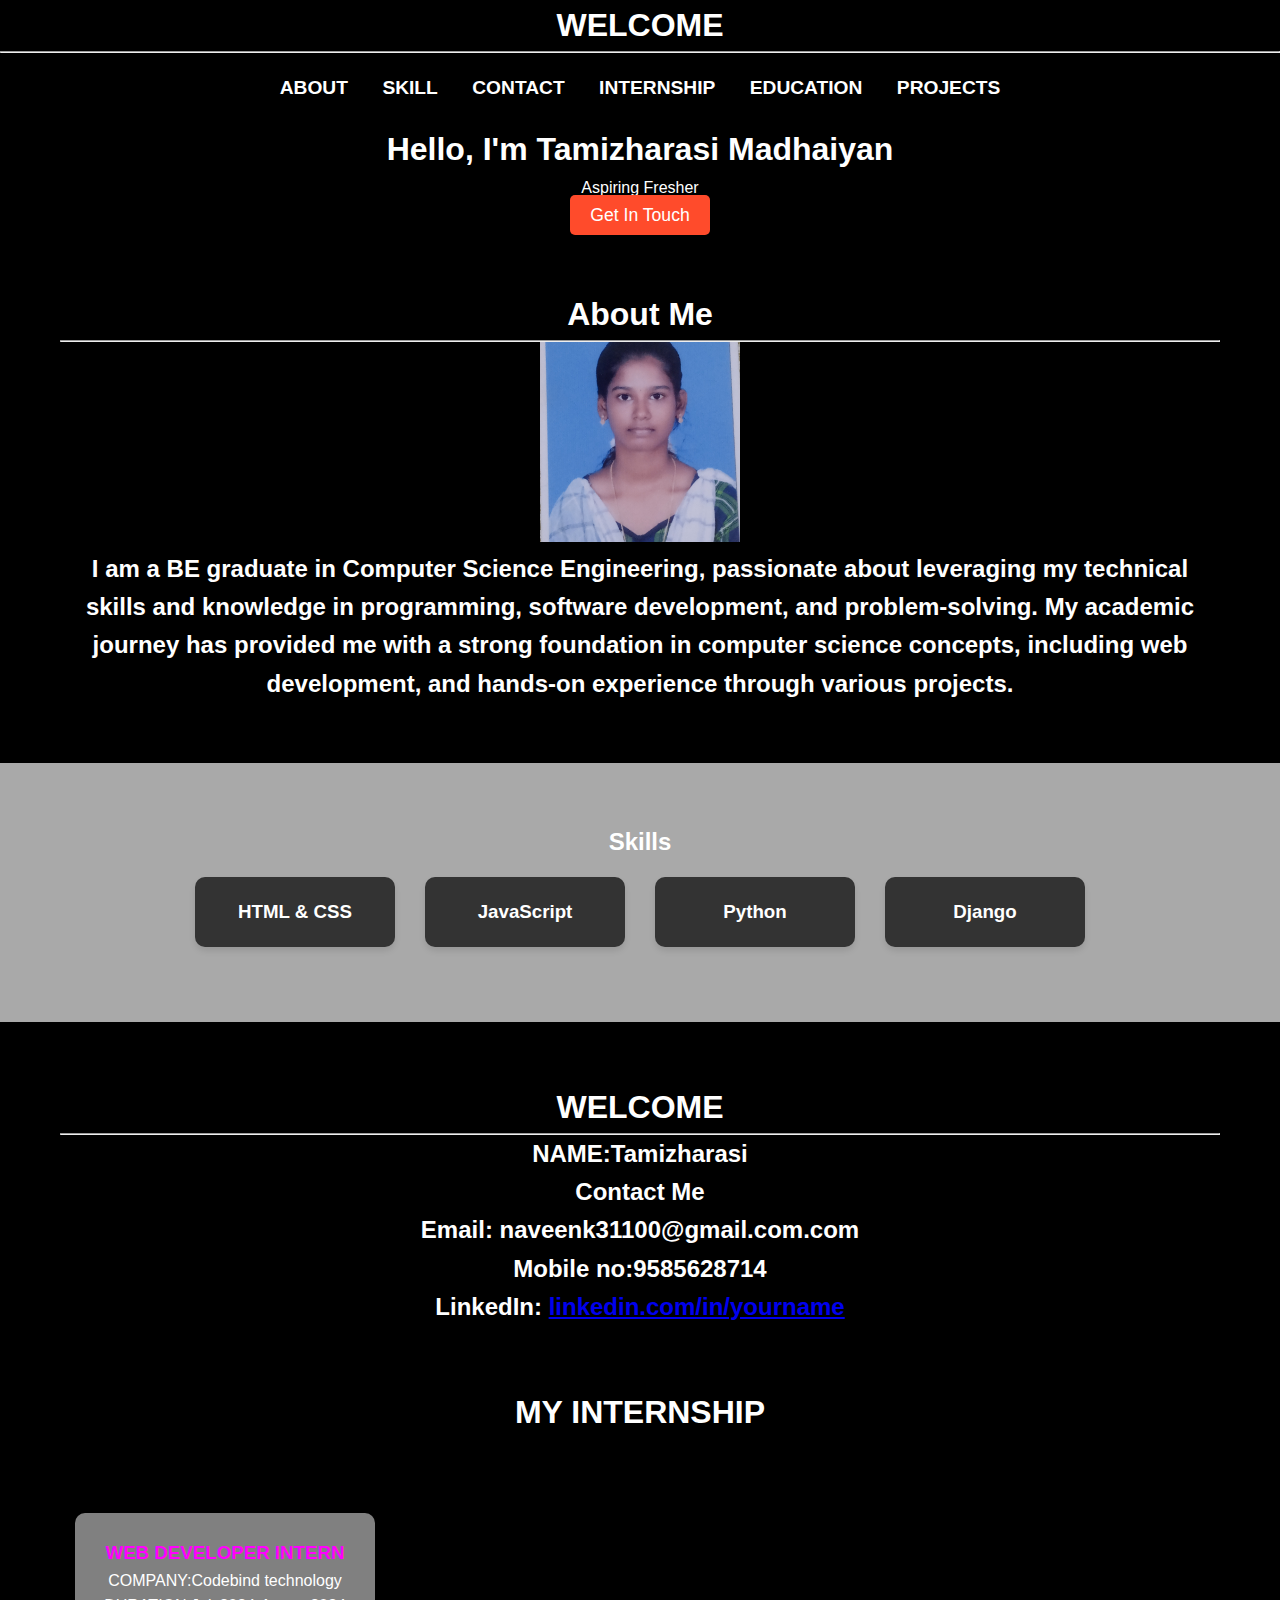
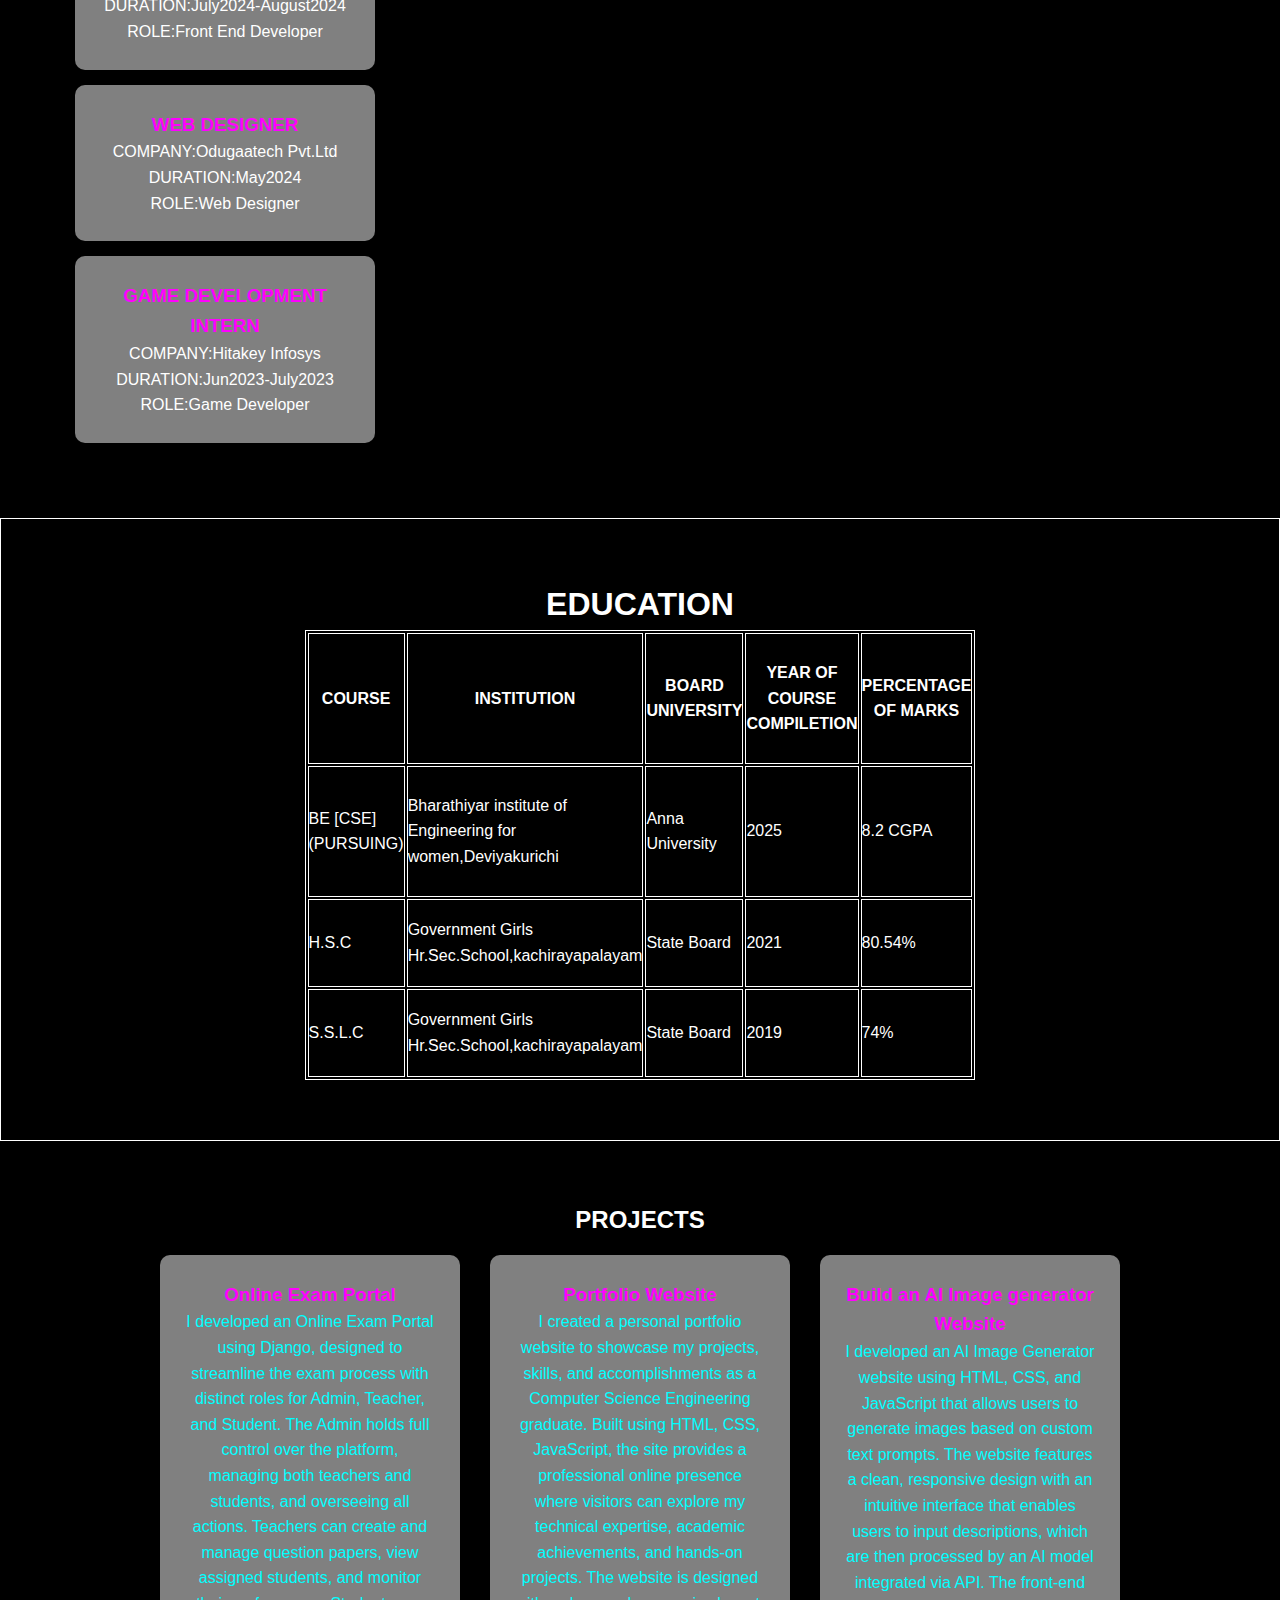
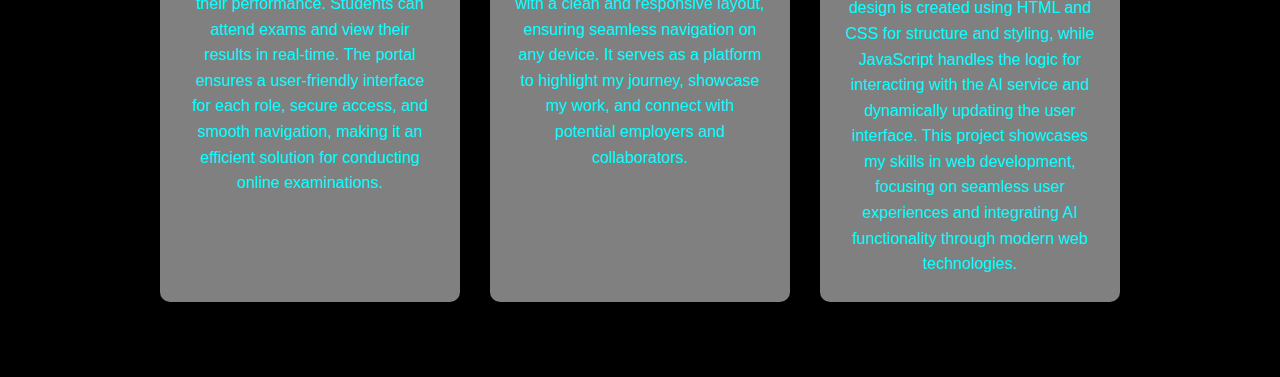
<file: index.html>
<!DOCTYPE html>
<html lang="en">
<head>
  <meta charset="UTF-8">
  <meta name="viewport" content="width=device-width, initial-scale=1.0">
  <title>Document</title>
  
  <link rel="stylesheet" href="main.css">
</head>
<body bgcolor="black" style="color: white;">
    <center><h1>WELCOME</h1></center>
    <hr>
  
    <header>
      <nav>
        <ul>
          <li><a href="#about">ABOUT</a></li>
          <li><a href="#skills">SKILL</a></li>
          
          <li><a href="#contact">CONTACT</a></li>
          
          <li><a href="#INTERNSHIP">INTERNSHIP</a></li>
          <li><a href="#Education">EDUCATION</a></li>
          <li><a href="#projects">PROJECTS</a></li>
        </ul>
      </nav>
      <div class=".intro">
        <h1>Hello, I'm Tamizharasi Madhaiyan</h1>
        <p>Aspiring  Fresher</p>
        <a href=" file:///C:/Users/WINDOWS%20USER/Desktop/html.tamil/contact.html"class="btn">Get In Touch</a>
      </div> 
    </header>
  
      
      <section id="about">
        <h1>About Me</h1>
        <hr>
        <img src="IMG_20240719_211440.jpg " width="200" height="200">
        <h2>I am a BE graduate in Computer Science Engineering, passionate about leveraging my technical skills and knowledge in programming, software development, and problem-solving. My academic journey has provided me with a strong foundation in computer science concepts, including web development, and hands-on experience through various projects.</h2>
      </section>
    <section id="skills">
      <center>
        <h2>Skills</h2>
      </center>
        <div class="skills-container">
          <div class="skill">
            <h3>HTML & CSS</h3>
          </div>
          <div class="skill">
            <h3>JavaScript</h3>
          </div>
          <div class="skill">
            <h3>Python</h3>
          </div>
          <div class="skill">
            <h3>Django</h3>
          </div>
        </div>
      </section>
      <section id="contct">
      <center> <h1>WELCOME</h1>
        <hr>
        <h2>NAME:Tamizharasi</h2>
        
        <h2>Contact Me</h2>
        <h2>Email: naveenk31100@gmail.com.com</h2>
        <h2>Mobile no:9585628714</h2>
        <h2>LinkedIn: <a href="https://linkedin.com/in/Tamizharasi" target="_blank">linkedin.com/in/yourname</a></h2>
         </center> 
      </section>
         <center>
            <h1>MY INTERNSHIP</h1>
            
            
            <section id="INTERNSHIP">
                
                <div class="INTERNSHIP-CONTAINER">
                  <div class="INTERNSHIP">
                    <h3>WEB DEVELOPER INTERN</h3>
                    <p>COMPANY:Codebind technology</p>
                    <p>DURATION:July2024-August2024</p>
                    <p>ROLE:Front End Developer</p>
                  </div>
                  <div class="INTERNSHIP">
                    <h3>WEB DESIGNER</h3>
                    <p>COMPANY:Odugaatech Pvt.Ltd</p>
                    <p>DURATION:May2024</p>
                    <p>ROLE:Web Designer</p>
                  </div>
                  
                  <div class="INTERNSHIP">
                    <h3>GAME DEVELOPMENT INTERN</h3>
                    <p>COMPANY:Hitakey Infosys</p>
                    <p>DURATION:Jun2023-July2023</p>
                    <p>ROLE:Game Developer</p>
                  </div>
                </div>
              </center>
            </section>
                
        
                    
            <section id="Education">
                <center>
                    <h1>EDUCATION</h1>
                    
                    <table width="450"height="450">
                        <tr>
                            <th>COURSE</th>
                            <th>INSTITUTION</th>
                            <th>BOARD UNIVERSITY</th>
                            <th>YEAR OF COURSE COMPILETION</th>
                            <th>PERCENTAGE OF MARKS</th>
                        </tr>
                        <tr>
                            <td>BE
                                [CSE]
                                (PURSUING)
                            </td>
                            <td>Bharathiyar institute of Engineering for women,Deviyakurichi</td>
                            <td>Anna University</td>
                            <td>2025</td>
                            <td>8.2 CGPA</td>
                        </tr>
                        <tr>
                            <td>H.S.C</td>
                            <td>Government Girls Hr.Sec.School,kachirayapalayam</td>
                            <td>State Board</td>
                            <td>2021</td>
                            <td>80.54%</td>
                        </tr>
                        <tr>
                            <td>S.S.L.C</td>
                            <td>Government Girls Hr.Sec.School,kachirayapalayam</td>
                            <td>State Board</td>
                            <td>2019</td>
                            <td>74%</td>
                
                        </tr>
                    </table>
                </center>
            </section>
                    <section id="projects">
                    <center>
                      <h2>PROJECTS</h2>
                  </center>
                  
                      <div class ="projects-container">
                        <div class="project">
                          <h3>Online Exam Portal</h3>
                          <p>I developed an Online Exam Portal using Django, designed to streamline the exam process with distinct roles for Admin, Teacher, and Student. 
                            The Admin holds full control over the platform, managing both teachers and students, and overseeing all actions.
                            Teachers can create and manage question papers, view assigned students, and monitor their performance. Students can attend exams and view their results in real-time.
                            The portal ensures a user-friendly interface for each role, secure access, and smooth navigation, making it an efficient solution for conducting online examinations.
                          </p>
                        </div>
                        <div class="project">
                          <h3>Portfolio Website</h3>
                          <p>I created a personal portfolio website to showcase my projects, skills, and accomplishments as a Computer Science Engineering graduate. Built using HTML, CSS, JavaScript, the site provides a professional online presence where visitors can explore my technical expertise, academic achievements, and hands-on projects. The website is designed with a clean and responsive layout, ensuring seamless navigation on any device. It serves as a platform to highlight my journey, showcase my work, and connect with potential employers and collaborators.</p>
                      </div>
                
                     <div class="project">
                     <h3>Build an AI Image generator Website</h3>
                     <p>I developed an AI Image Generator website using HTML, CSS, and JavaScript that allows users to generate images based on custom text prompts. The website features a clean, responsive design with an intuitive interface that enables users to input descriptions, which are then processed by an AI model integrated via API. The front-end design is created using HTML and CSS for structure and styling, while JavaScript handles the logic for interacting with the AI service and dynamically updating the user interface. This project showcases my skills in web development, focusing on seamless user experiences and integrating AI functionality through modern web technologies.</p>
                     </div>
                  </div>
                  </section>
                     
                  
                
              
                    


                
                
            
      </body>
      </html> 
    
    



    
</body>
</html>
</file>
<file: main.css>
* {
      margin: 0;
      padding: 0;
      box-sizing: border-box;
    }

    body {
      font-family: 'Arial', sans-serif;
      line-height: 1.6;
      background-color: black;
      color:white;
    }

    header {
      background:black:
      height: 100vh;
      color: #fff;
      text-align:center;
      display: flex;
      flex-direction: column;
      justify-content: center;
    }

    nav ul {
      list-style: none;
      padding: 20px;
    }

    nav ul li {
      display: inline-block;
      margin: 0 15px;
    }

    nav ul li a {
      color: #fff;
      text-decoration: none;
      font-weight: bold;
      font-size: 1.2rem;
    }

    .intro h1 {
      font-size: 3.5rem;
      margin-bottom: 20px;
    }

    .intro p {
      font-size: 1.5rem;
      margin-bottom: 30px;
    }

    .btn {
      background-color: #ff4b2b;
      color:#fff;
      padding: 10px 20px;
      border: none;
      cursor: pointer;
      text-decoration: none;
      font-size: 1.1rem;
      border-radius: 5px;
      transition: background-color 0.3s ease;
    }

    .btn:hover {
      background-color: #ff6b5b;
    }

    section {
      padding: 60px;
      text-align: center;
    }

    #about {
      background-color: black;
    }

    #skills {
      background-color:darkgray;
      color: #fff;
    }

    .skills-container {
      display: flex;
      justify-content: center;
      flex-wrap: wrap;
    }

    .skill {
      width: 200px;
      margin: 15px;
      padding: 20px;
      background-color: #333;
      color: #fff;
      border-radius: 10px;
      box-shadow: 0 4px 6px rgba(0, 0, 0, 0.1);
    }
    
      table,th,td{
        border:1px solid white;
        width: 450;
  
    }
  
  #Education {
    display: flex;
    justify-content: center;
    flex-wrap: wrap;
    border:1px solid white;
    width: 450;

  }

    .projects-container{ 
      display: flex;
      justify-content: center;
      flex-wrap: wrap;   
      color:aqua;
    }

    .project {
      width: 300px;
      margin: 15px;
      padding: 25px;
      background-color:grey;
      border-radius: 10px;
      box-shadow: 0 4px 6px rgba(0, 0, 0, 0.1);
    }
    .project h3{
      color:magenta;
    }
    .INTERNSHIP-container{ 
      display: flex;
      justify-content: center;
      flex-wrap: wrap;   
      color:aqua;
    }

    .INTERNSHIP{
      width: 300px;
      margin: 15px;
      padding: 25px;
      background-color:grey;
      border-radius: 10px;
      box-shadow: 0 4px 6px rgba(0, 0, 0, 0.1);
    }
    .INTERNSHIP h3{
      color:magenta;
    }
  
  footer {
    background-color: #333;
    color: #fff;
    padding: 20px;
    text-align: center;
  }

  footer p {
    margin: 10px 0;
  }
  
    footer {
      background-color: #333;
      color: #fff;
      padding: 20px;
      text-align: center;
    }

    footer p {
      margin: 10px 0;
    }
</file>
